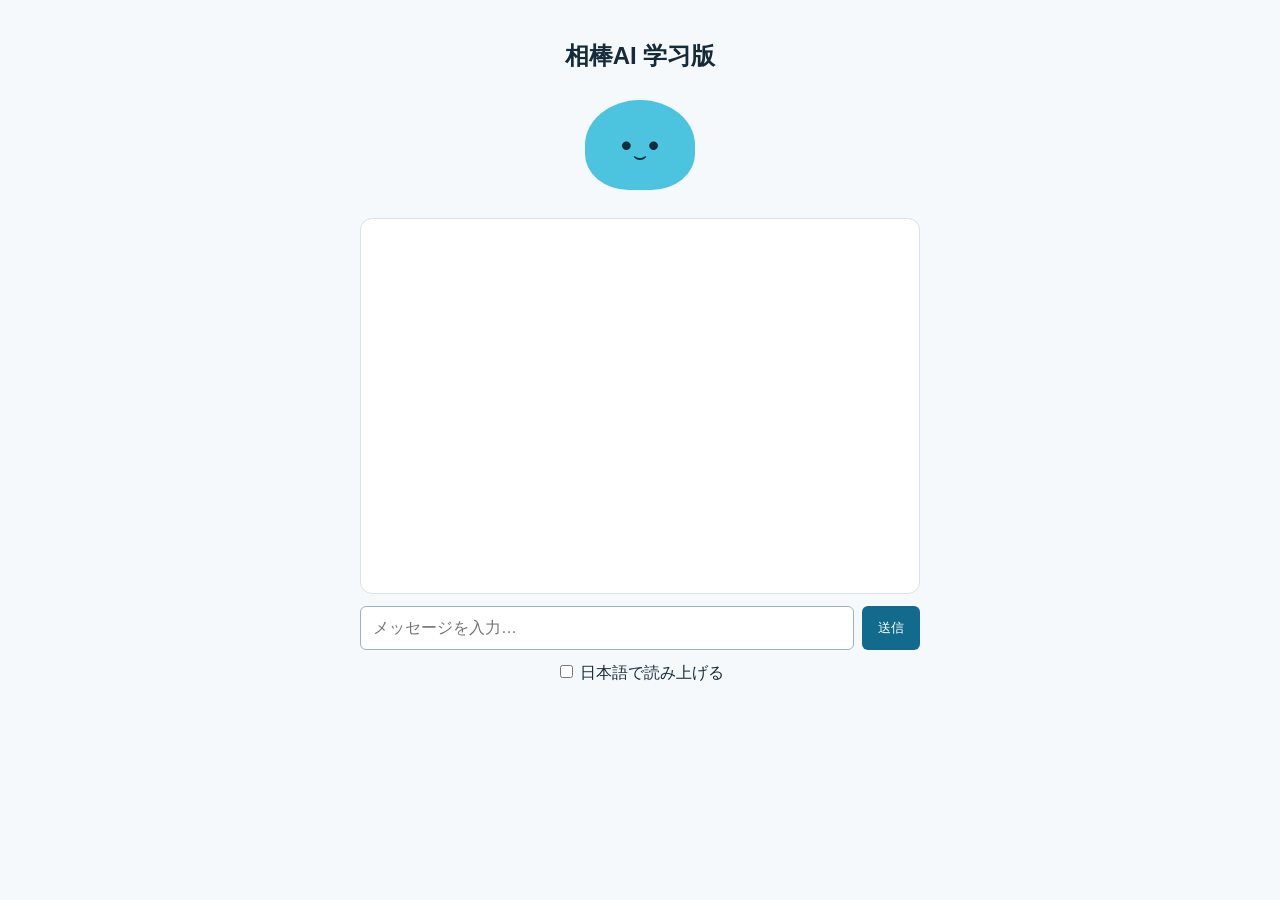
<file: examples/apps-script-api-data-lab/apps_script/03_chat/index.html>
<!DOCTYPE html>
<html lang="ja">
<head>
  <meta charset="UTF-8">
  <base target="_top">
  <style>
    body { font-family: sans-serif; margin: 0; padding: 24px 16px; text-align: center; background: #f6f9fb; color: #162b3a; }
    main { max-width: 560px; margin: auto; }
    h1 { font-size: 24px; }
    #character { width: 110px; height: 90px; margin: 28px auto; border-radius: 50% 50% 40% 40%; background: #4cc3df; display: grid; place-items: center; font-size: 32px; }
    .speaking { animation: bounce 0.4s infinite alternate; }
    @keyframes bounce { from { transform: translateY(0); } to { transform: translateY(-12px); } }
    #chat-box { height: 350px; overflow-y: auto; background: white; border: 1px solid #d8e2e8; border-radius: 12px; padding: 12px; text-align: left; }
    .message { max-width: 85%; padding: 12px; border-radius: 10px; margin: 0 0 12px; white-space: pre-wrap; overflow-wrap: anywhere; }
    .user { background: #d6ece4; margin-left: auto; }
    .ai { background: #edf1f5; }
    #input-area { display: flex; gap: 8px; margin: 12px 0; }
    input[type=text] { min-width: 0; flex: 1; padding: 12px; font-size: 16px; border: 1px solid #9eb2bf; border-radius: 6px; }
    button { padding: 12px 16px; background: #126b8c; color: white; border: 0; border-radius: 6px; cursor: pointer; }
    button:disabled { opacity: 0.5; cursor: wait; }
    #status { min-height: 24px; font-size: 14px; }
    @media (prefers-reduced-motion: reduce) { .speaking { animation: none; } }
  </style>
</head>
<body>
<main>
  <h1>相棒AI 学习版</h1>
  <!-- 使用CSS绘制的示意角色，便于读代码，不包含课堂原图。 -->
  <div id="character" aria-hidden="true">•‿•</div>
  <div id="chat-box" role="log" aria-label="会話"></div>
  <form id="input-area">
    <input id="user-input" type="text" maxlength="2000" placeholder="メッセージを入力…" aria-label="メッセージ">
    <button id="send-btn" type="submit">送信</button>
  </form>
  <label><input id="voice-on" type="checkbox"> 日本語で読み上げる</label>
  <p id="status" role="status"></p>
</main>
<script>
  let chatHistory = [];
  let busy = false;
  const input = document.getElementById('user-input');
  const button = document.getElementById('send-btn');
  const character = document.getElementById('character');
  const statusBox = document.getElementById('status');

  document.getElementById('input-area').addEventListener('submit', function(event) {
    event.preventDefault();
    sendMessage();
  });

  function addMessageToChat(sender, text) {
    const box = document.getElementById('chat-box');
    const message = document.createElement('div');
    message.className = 'message ' + sender;
    message.textContent = text;
    box.appendChild(message);
    box.scrollTop = box.scrollHeight;
  }

  function setBusy(value) {
    busy = value;
    button.disabled = value;
    character.classList.toggle('speaking', value);
    statusBox.textContent = value ? '考え中…' : '';
  }

  function sendMessage() {
    const message = input.value.trim();
    if (!message || busy) return;
    if (typeof google === 'undefined' || !google.script || !google.script.run) {
      statusBox.textContent = '请通过 Apps Script 部署后的网页地址打开本页。';
      return;
    }
    if (window.speechSynthesis) window.speechSynthesis.cancel();
    addMessageToChat('user', message);
    input.value = '';
    setBusy(true);

    google.script.run
      .withSuccessHandler(function(result) {
        chatHistory = result.newHistory;
        addMessageToChat('ai', result.reply);
        setBusy(false);
        input.focus();
        if (document.getElementById('voice-on').checked) speakText(result.reply);
      })
      .withFailureHandler(function(error) {
        setBusy(false);
        statusBox.textContent = '发送失败：' + error.message;
        input.value = message;
        input.focus();
      })
      .chatWithGemini(message, chatHistory);
  }

  function speakText(text) {
    if (!window.speechSynthesis) {
      statusBox.textContent = '当前浏览器不支持语音朗读。';
      return;
    }
    const utterance = new SpeechSynthesisUtterance(text);
    utterance.lang = 'ja-JP';
    utterance.rate = 1.2;
    utterance.pitch = 1.5;
    utterance.onstart = function() { character.classList.add('speaking'); };
    utterance.onend = function() { character.classList.remove('speaking'); };
    utterance.onerror = function() { character.classList.remove('speaking'); };
    window.speechSynthesis.speak(utterance);
  }
</script>
</body>
</html>
</file>
